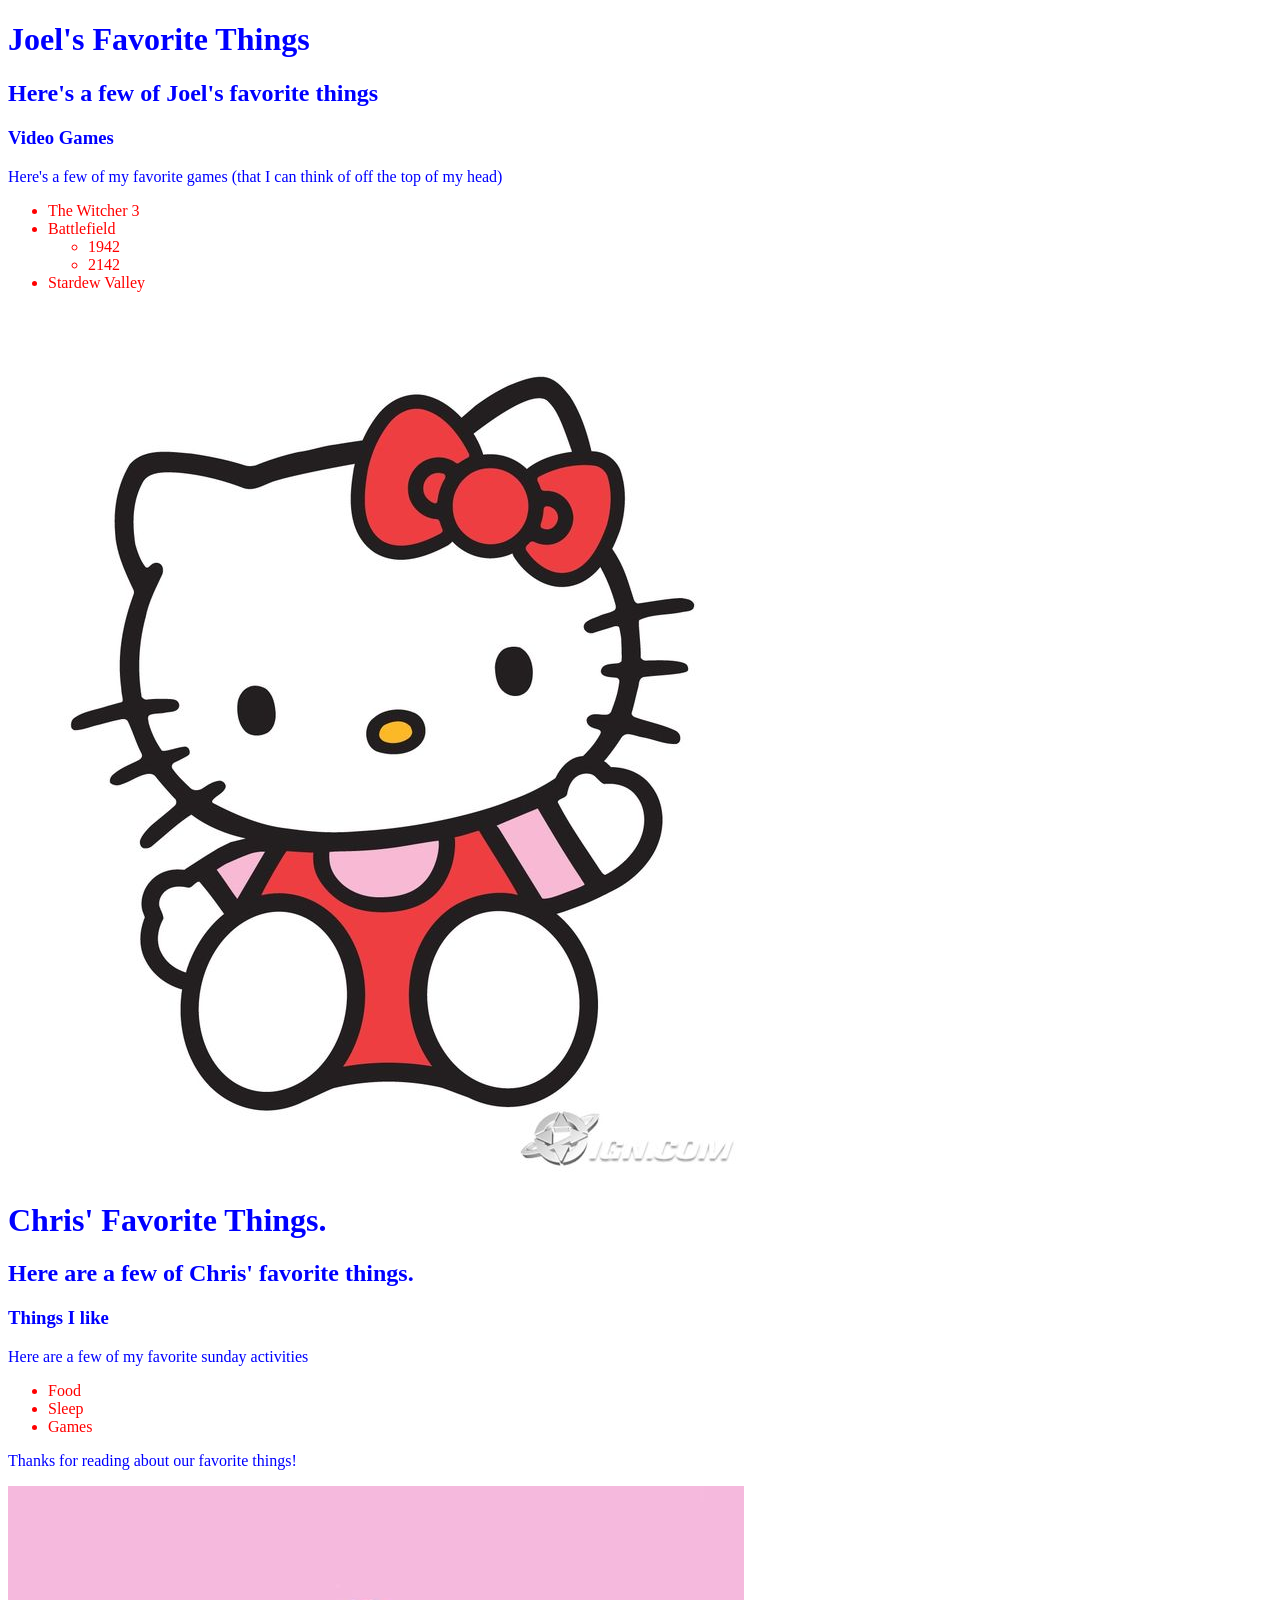
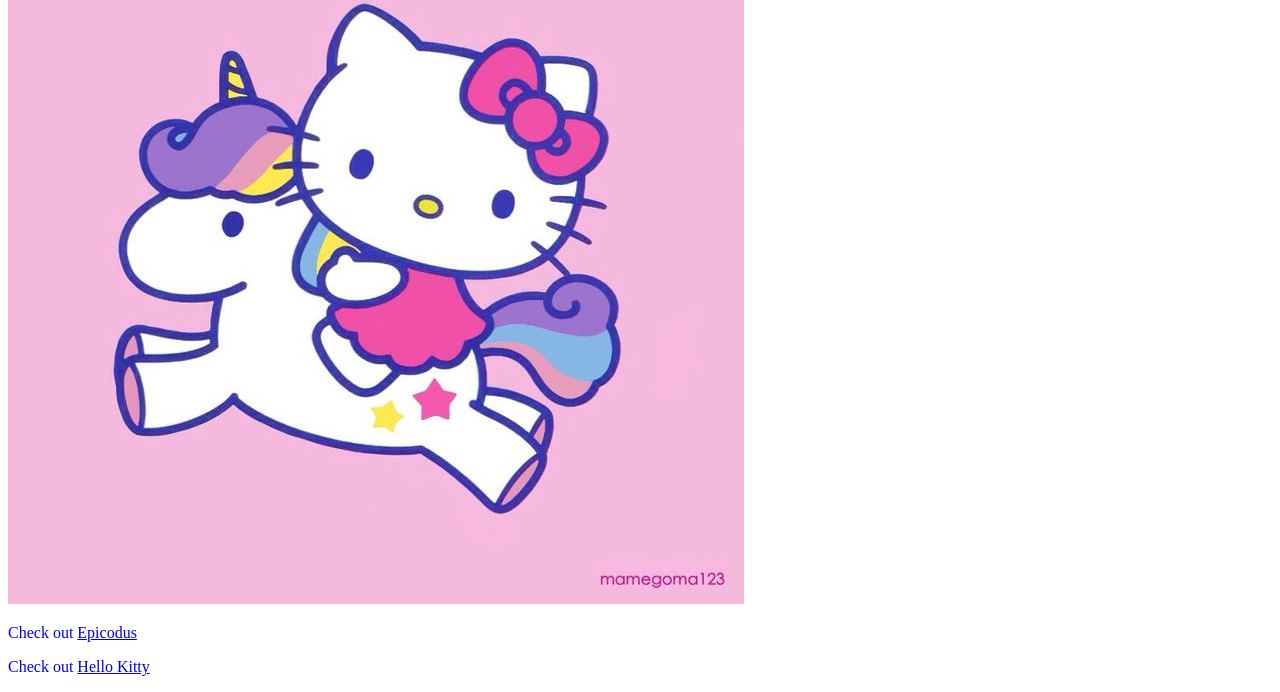
<file: index.html>
<!DOCTYPE html>
<html>
  <head>
    <title>Joel and Chris' Favorite Things</title>
    <link href="css/styles.css" rel="stylesheet" type="text/css">
  </head>
  <body>
    <h1>Joel's Favorite Things</h1>
    <h2>Here's a few of Joel's favorite things</h2>
    <h3>Video Games</h3>
    <p>Here's a few of my favorite games (that I can think of off the top of my head)</p>
    <ul>
      <li>The Witcher 3</li>
      <li>Battlefield</li>
        <ul>
          <li>1942</li>
          <li>2142</li>
        </ul>
      <li>Stardew Valley</li>
    </ul>
    <img src="img/kitty.jpg" alt="Hello Kitty">
    <h1>Chris' Favorite Things.</h1>
    <h2>Here are a few of Chris' favorite things.</h2>
    <h3>Things I like</h3>
    <p>Here are a few of my favorite sunday activities</p>
    <ul>
      <li>Food</li>
      <li>Sleep</li>
      <li>Games</li>
    </ul>
    <p>Thanks for reading about our favorite things!</p>
    <img src="img/unikitty.jpg" alt="Unicorn Kitty">
    <p>Check out <a href="http://www.epicodus.com/">Epicodus</a>
    <p>Check out <a href="https://www.sanrio.com">Hello Kitty</a>
  </body>
</html>
</file>
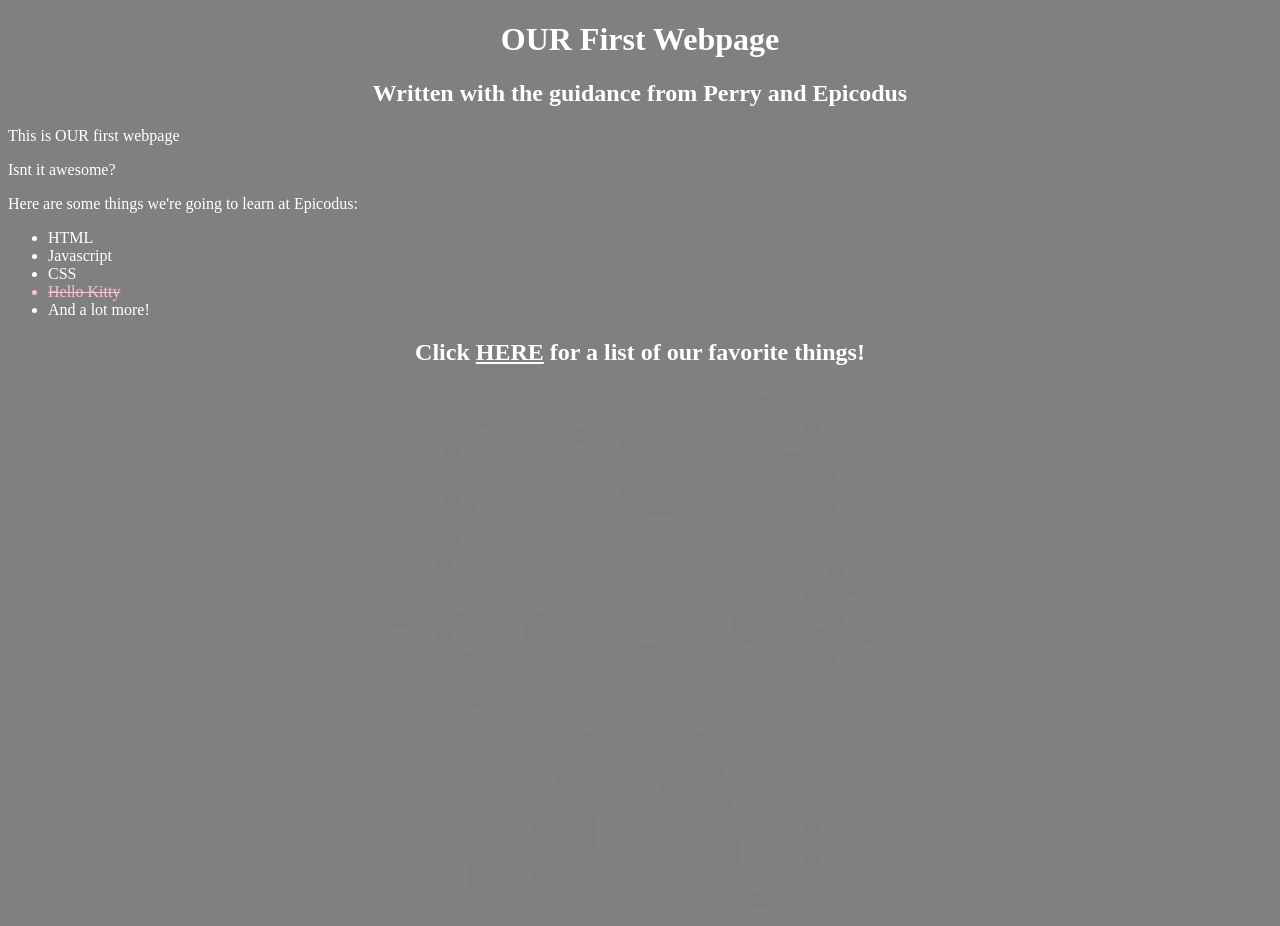
<file: our-first-webpage.html>
<!DOCTYPE html>
<html>
  <head>
    <title>Web page #1</title>
    <link href="css/styles2.css" rel="stylesheet" type="text/css">
  </head>
  <body>
    <h1>OUR First Webpage</h1>
    <h2>Written with the guidance from Perry and Epicodus</h2>
    <p>This is OUR first webpage</p>
    <p>Isnt it awesome?</p>
    <p>Here are some things we're going to learn at Epicodus:</p>
    <ul>
      <li>HTML</li>
      <li>Javascript</li>
      <li>CSS</li>
      <li style="color:pink;text-decoration: line-through">Hello Kitty</li>
      <li>And a lot more!</li>
    </ul>
    <h2>Click <a href="index.html">HERE</a> for a list of our favorite things!</h2>
    <a href="https://www.sanrio.com"><img src=img/kitty2.jpg></a>
  </body>
</html>
</file>
<file: css/styles.css>
body {
  color: blue;
}
h1 {
  color: blue;
}
ul {
  color: red;
}
body {
  background-color: cream;
}
</file>
<file: css/styles2.css>
body {
  color: white;
  background-color: grey;
}
h1 {
  text-align: center;
}
h2 {
  text-align: center;}
a {
  color: white;
}
img {
  display: block;
  margin: auto;
  width: 40%;
}
img {
  opacity: 0.0079;
}
</file>
